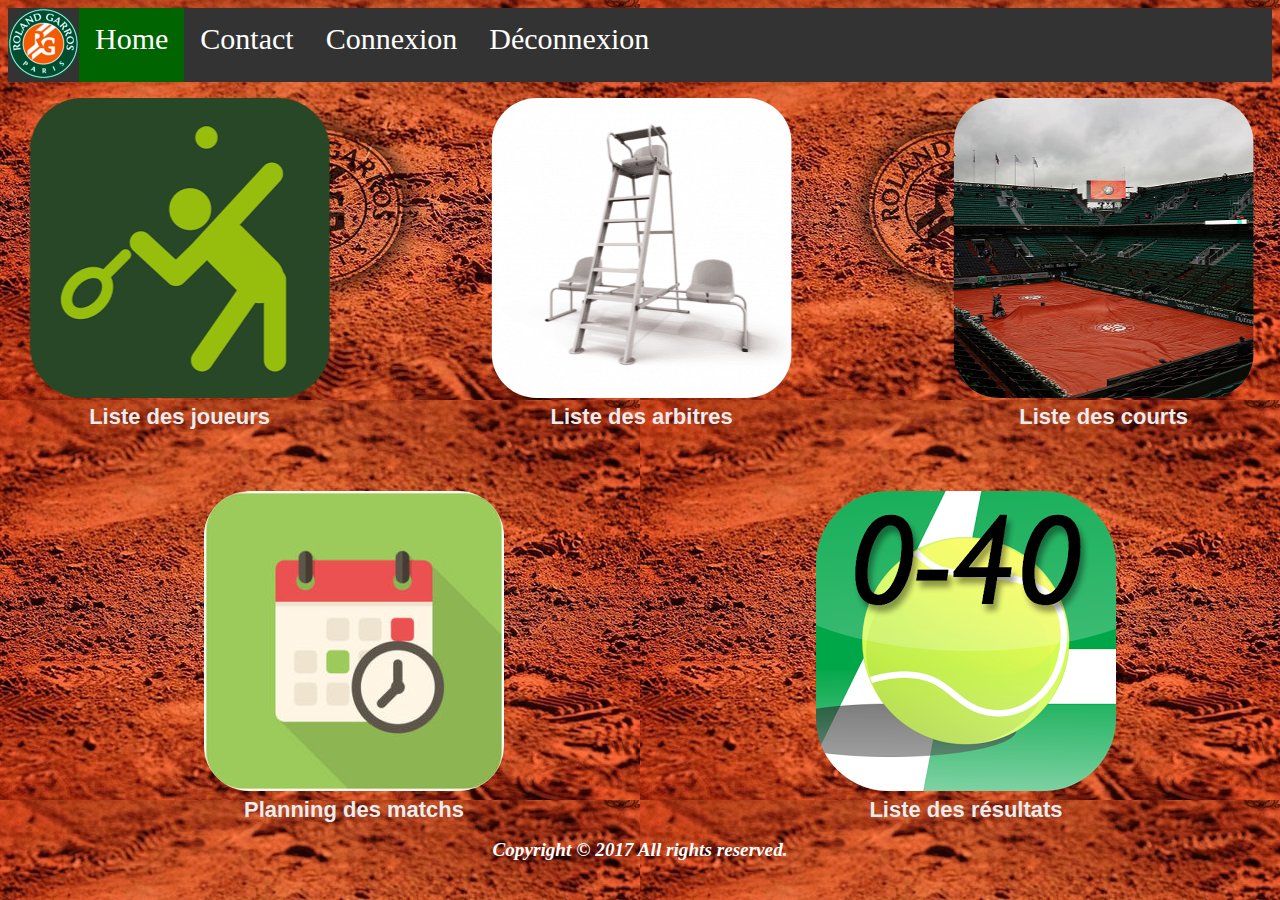
<file: src/main/webapp/index.html>
<!DOCTYPE html>
<html>

<head>
    <meta charset="utf-8" />
    <title>Roland GARROS</title>
    <link rel="stylesheet" type="text/css" href="./CSS/style.css" />
    <link rel="icon" href="./Image/favicon.ico" />
</head>

<body>
  <header>
    <nav class="topnav" id="myTopnav">
            <img class="logoNavBar" src="./Image/Rollandgarros.png" alt="logo roland garros">
            <a class="active" href="index.html">Home</a>
            <a href="contact.html">Contact</a>
            <a class="connect" id="connexion" href="#id01">Connexion</a>
            <a class="deconnect" href="formdeconnexion.html">Déconnexion</a>
            <a class="icon" id="clic">&#9776;</a>
    </nav>
  </header>

  <div id="id01" class="loginArrierePlan">
    <span class="close" title="Close Modal">&times;</span>
    <div class = "login">
  <h2 class="styletitre">Connexion</h2>
  <div class="imgcontainer">
    <img src="./Image/Imageavatar.png" alt="Avatar" class="avatar">
  </div>
  <p>Veuillez entrez votre identifiant et votre mot de passe :</p>
    <form action="" method="post">
      <input class="field" type="text" placeholder="Identifiant" id="username" required="">
      <input class="field" type="password" placeholder="Mot de passe" id="password" required="">
      <input class="chbox" type="checkbox" name = "option" value="Remember">Rester connecté<br/>
      <div class = "espaceBoutons">
      <button class="btn2" type="submit">Connexion</button>
      <button class="btn2" type="button" id="boutonAnnuler">Annuler</button>
    </div>
    </form>
  </div>
  </div>
    <ul>
        <div class="conteneur1">
            <li>
                <a class="logo" id="joueur" href="enregistrerUnJoueur.html">
                    <img src="./Image/joueurTennis.png" alt="Image"/>
                    <div>Liste des joueurs</div>
                </a>
            </li>
            <li>
                <a class="logo" id="arbitre" href="enregistrerUnArbitre.html">
                    <img src="./Image/arbitre.png" alt="Image" class="arrondiimg" />
                    <div>Liste des arbitres</div>
                </a>
            </li>
            <li>
                <a class="logo" id="courts" href="enregistrerUnCourt.html">
                    <img src="./Image/courtRollandGarros.jpg" alt="Image" class="arrondiimg" />
                    <div>Liste des courts</div>
                </a>
            </li>
          </div>
          <div class="conteneur2">
            <li>
                <a class="logo" id="match" href="planifierUnMatch.html">
                    <img src="./Image/planifierMatch.png" alt="Image" class="arrondiimg"/>
                    <div>Planning des matchs</div>
                </a>
            </li>
            <li>
                <a class="logo" id="resultat" href="enregistrerUnResultat">
                    <img src="./Image/resultats.png" alt="Image" class="arrondiimg" />
                    <div>Liste des résultats</div>
                </a>
            </li>

        </div>
    </ul>

    <footer> <em>Copyright © 2017 All rights reserved.</em></footer>
    <script src="./Javascript/javascript.js"></script>
</body>
</file>
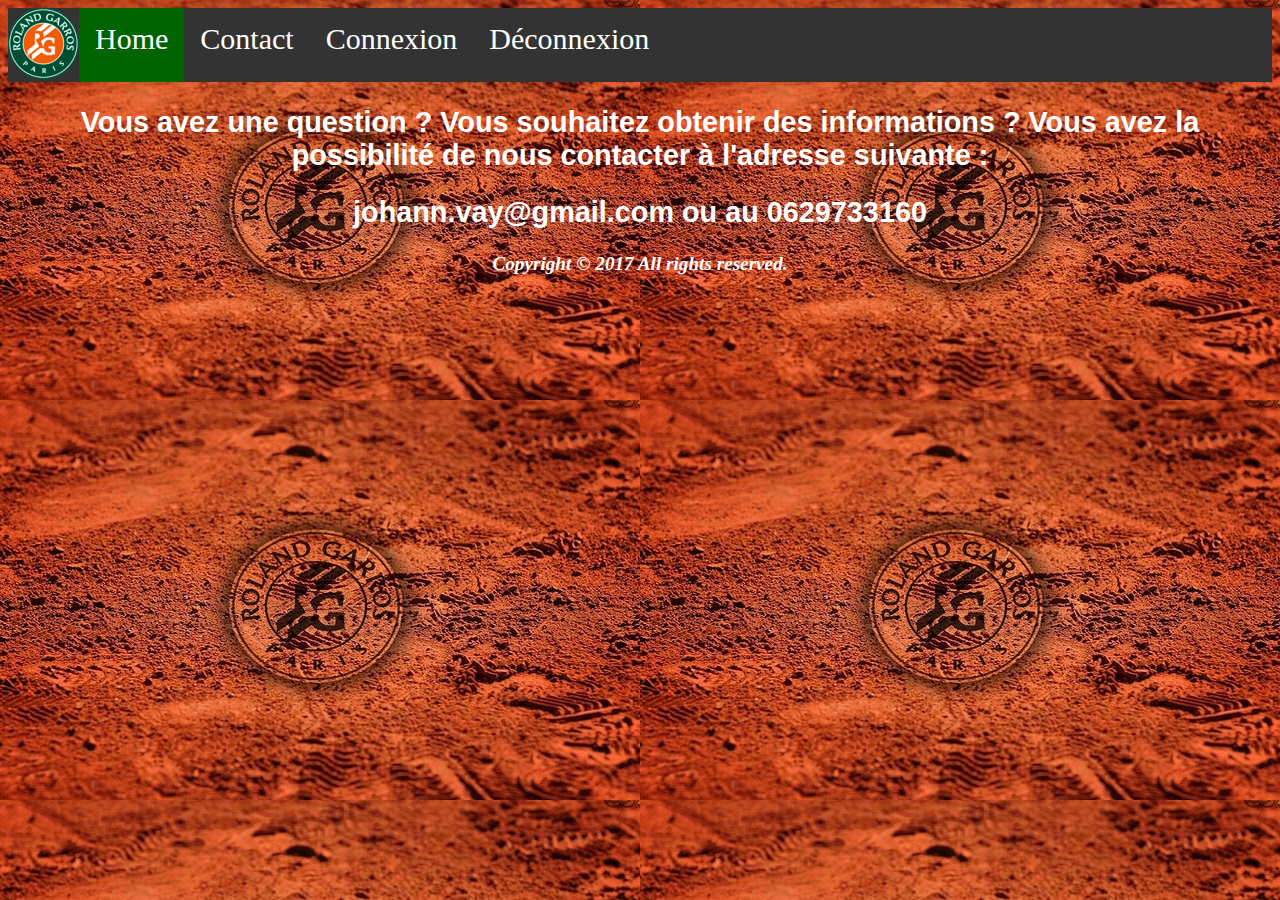
<file: src/main/webapp/contact.html>
<!DOCTYPE html>
<html>
  <head>
    <meta charset="utf-8" />
    <title>Roland GARROS</title>
    <link rel="stylesheet" type="text/css" href="./CSS/style.css" />
    <link rel="icon" href="./Image/favicon.ico" />
</head>

<body>
  <header>
    <nav class="topnav" id="myTopnav">
            <img class="logoNavBar" src="./Image/Rollandgarros.png" alt="logo roland garros">
            <a class="active" href="index.html">Home</a>
            <a href="contact.html">Contact</a>
            <a class="connect" id="connexion" href="#id01">Connexion</a>
            <a class="deconnect" href="formdeconnexion.html">Déconnexion</a>
            <a class="icon" id="clic">&#9776;</a>
    </nav>
  </header>
  <h2 class="styletitre">Vous avez une question ? Vous souhaitez obtenir des informations ? Vous avez la possibilité de nous contacter à l'adresse suivante :</h2>
  <h2 class="styletitre">johann.vay@gmail.com ou au 0629733160</h2>
  <footer> <em>Copyright © 2017 All rights reserved.</em></footer>
  <script src="./Javascript/javascript.js"></script>
</body>
</html>
</file>
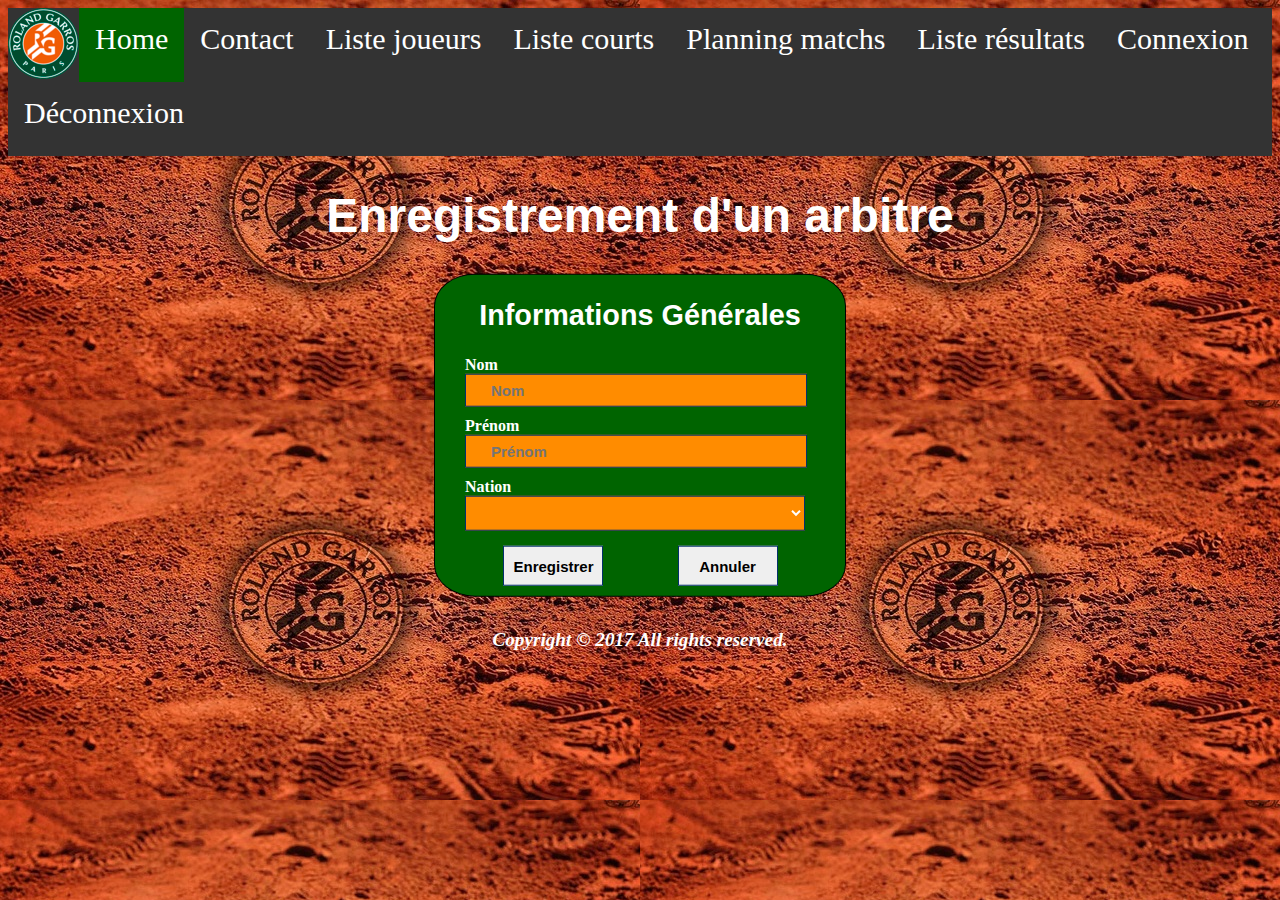
<file: src/main/webapp/enregistrerUnArbitre.html>
<!DOCTYPE html>
<html>

<head>
    <meta charset="utf-8" />
    <title>Roland GARROS</title>
    <link rel="stylesheet" type="text/css" href="./CSS/style.css" />
    <link rel="icon" href="./Image/favicon.ico" />
</head>

<body>
  <header>
    <nav class="topnav" id="myTopnav">
      <img class="logoNavBar" src="./Image/Rollandgarros.png" alt="logo roland garros">
      <a class="active" href="index.html">Home</a>
      <a href="contact.html">Contact</a>
      <a class="logo" id="joueur" href="enregistrerUnJoueur.html">Liste joueurs</a>
      <a class="logo" id="courts" href="enregistrerUnCourt.html">Liste courts</a>
      <a class="logo" id="match" href="planifierUnMatch.html">Planning matchs</a>
      <a class="logo" id="resultat" href="enregistrerUnResultat">Liste résultats</a>
      <a class="connect" id="connexion" href="#id01">Connexion</a>
      <a class="deconnect" href="formdeconnexion.html">Déconnexion</a>
      <a class="icon" id="clic">&#9776;</a>
    </nav>
  </header>

<h1 class="styletitre">Enregistrement d'un arbitre</h1>
  <div class="login">
    <form action="" method="post">
            <h2 class="styletitre">Informations Générales</h2>
                <label for="nom" class="textformulaire">
                  Nom
                </label>
                <input class="field2" type="text" placeholder="Nom" id="nom" required="">

                <label for="prenom" class="textformulaire">
                  Prénom
                </label>
                <input class="field2" placeholder="Prénom" type="text" name="user_first_name" id="prenom" required="" />
                <label for="selectionSex" class="textformulaire">
                  Nation
                </label>
                <select name="selectionSex" class = "field3" id="selectionSex" required="">
                  <option value=1>
                  </option>
                </select>
                <div class = "espaceBoutons">
                <button class="btn2" type="submit">
                  Enregistrer
                </button>
                <button class="btn2" type="reset">
                  Annuler
                </button>
                </div>
              </form>
            </div>
      <footer> <em>Copyright © 2017 All rights reserved.</em></footer>
      <script src="./Javascript/javascript.js"></script>
</body>
</file>
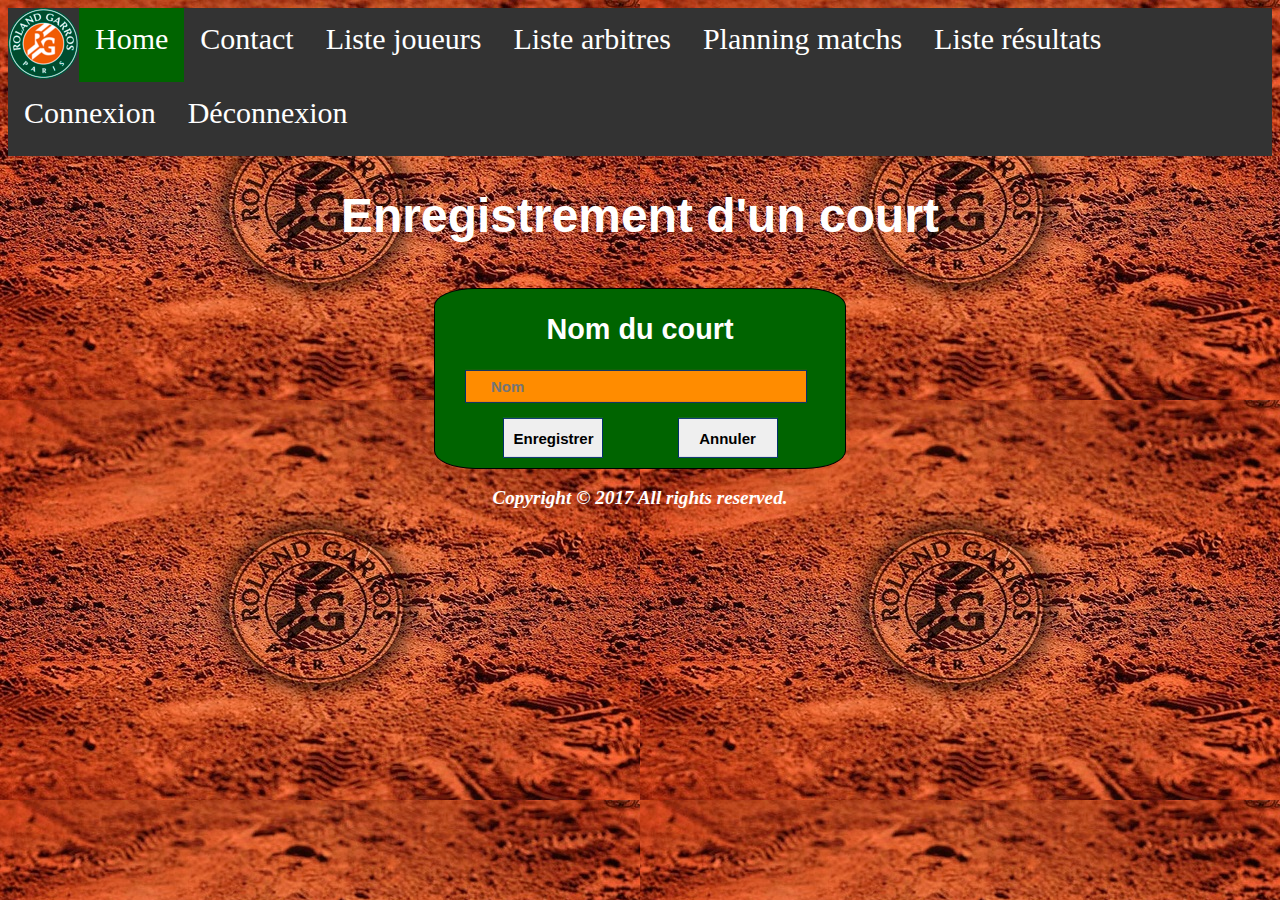
<file: src/main/webapp/enregistrerUnCourt.html>
<!DOCTYPE html>
<html>

<head>
    <meta charset="utf-8" />
    <title>Roland GARROS</title>
    <link rel="stylesheet" type="text/css" href="./CSS/style.css" />
    <link rel="icon" href="./Image/favicon.ico" />
</head>

<body>
  <header>
    <nav class="topnav" id="myTopnav">
      <img class="logoNavBar" src="./Image/Rollandgarros.png" alt="logo roland garros">
      <a class="active" href="index.html">Home</a>
      <a href="contact.html">Contact</a>
      <a class="logo" id="joueur" href="enregistrerUnJoueur.html">Liste joueurs</a>
      <a class="logo" id="arbitre" href="enregistrerUnArbitre.html">Liste arbitres</a>
      <a class="logo" id="match" href="planifierUnMatch.html">Planning matchs</a>
      <a class="logo" id="resultat" href="enregistrerUnResultat">Liste résultats</a>
      <a class="connect" id="connexion" href="#id01">Connexion</a>
      <a class="deconnect" href="formdeconnexion.html">Déconnexion</a>
      <a class="icon" id="clic">&#9776;</a>
    </nav>
  </header>

<h1 class="styletitre">Enregistrement d'un court</h1>
  <div class="login">
    <form action="" method="post">
            <h2 class="styletitre">Nom du court</h2>

                <input class="field2" type="text" placeholder="Nom" id="nom" required="">

                <div class = "espaceBoutons">
                <button class="btn2" type="submit">
                  Enregistrer
                </button>
                <button class="btn2" type="reset">
                  Annuler
                </button>
                </div>
              </form>
            </div>
      <footer> <em>Copyright © 2017 All rights reserved.</em></footer>
      <script src="./Javascript/javascript.js"></script>
</body>
</file>
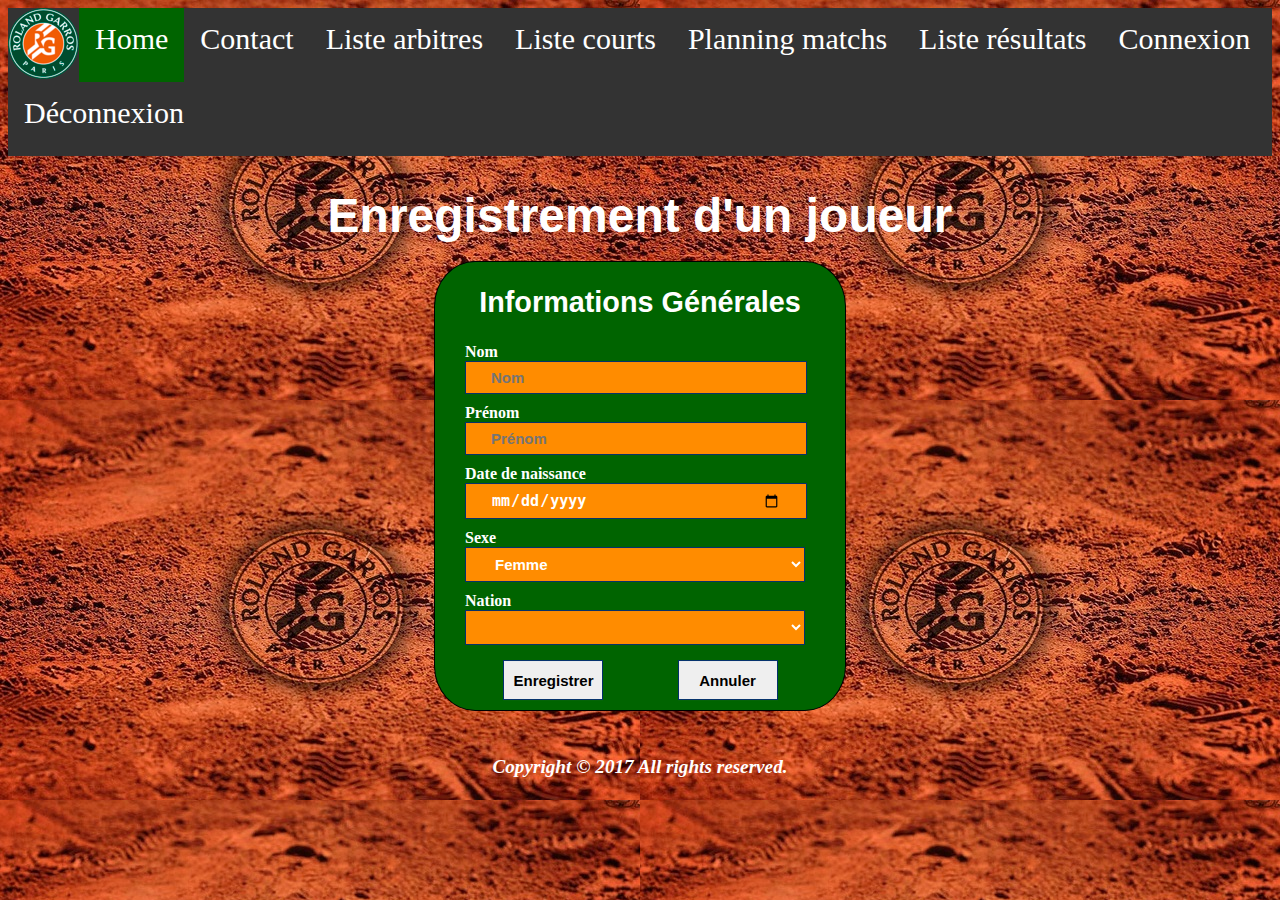
<file: src/main/webapp/enregistrerUnJoueur.html>
<!DOCTYPE html>
<html>

<head>
    <meta charset="utf-8" />
    <title>Roland GARROS</title>
    <link rel="stylesheet" type="text/css" href="./CSS/style.css" />
    <link rel="icon" href="./Image/favicon.ico" />
</head>

<body>
  <header>
    <nav class="topnav" id="myTopnav">
            <img class="logoNavBar" src="./Image/Rollandgarros.png" alt="logo roland garros">
            <a class="active" href="index.html">Home</a>
            <a href="contact.html">Contact</a>
            <a class="logo" id="arbitre" href="enregistrerUnArbitre.html">Liste arbitres</a>
            <a class="logo" id="courts" href="enregistrerUnCourt.html">Liste courts</a>
            <a class="logo" id="match" href="planifierUnMatch.html">Planning matchs</a>
            <a class="logo" id="resultat" href="enregistrerUnResultat">Liste résultats</a>
            <a class="connect" id="connexion" href="#id01">Connexion</a>
            <a class="deconnect" href="formdeconnexion.html">Déconnexion</a>
            <a class="icon" id="clic">&#9776;</a>
    </nav>
  </header>

<h1 class="styletitre">Enregistrement d'un joueur</h1>
  <div class="login">
    <form action="" method="post">
            <h2 class="styletitre">Informations Générales</h2>
                <label for="nom" class=textformulaire>
                  Nom
                </label>
                <input class="field2" type="text" placeholder="Nom" id="nom" required="">

                <label for="prenom" class="textformulaire">
                  Prénom
                </label>
                <input class="field2" placeholder="Prénom" type="text" name="user_first_name" id="prenom" required="" />

                <label for="datenaissance" class="textformulaire">
                  Date de naissance
                </label>
                <input type="date" class = "field2" name="datenaissance" id="datenaissance" required=""/>

                <label for="selectionSexe" class="textformulaire">
                  Sexe
                </label>
                <select name="selectionSexe" class = "field3" id="selectionSexe" required="">
                  <option value=1>
                    Femme
                  </option>
                  <option value=2>
                    Homme
                  </option>
                </select>
                <label for="selectionNation" class="textformulaire">
                  Nation
                </label>
                <select name="selectionNation" class = "field3" id="selectionNation" required="">
                  <option value=1>
                  </option>
                </select>
                <div class = "espaceBoutons">
                <button class="btn2" type="submit">
                  Enregistrer
                </button>
                <button class="btn2" type="reset">
                  Annuler
                </button>
                </div>
              </form>
            </div>
      <footer> <em>Copyright © 2017 All rights reserved.</em></footer>
      <script src="./Javascript/javascript.js"></script>
</body>
</file>
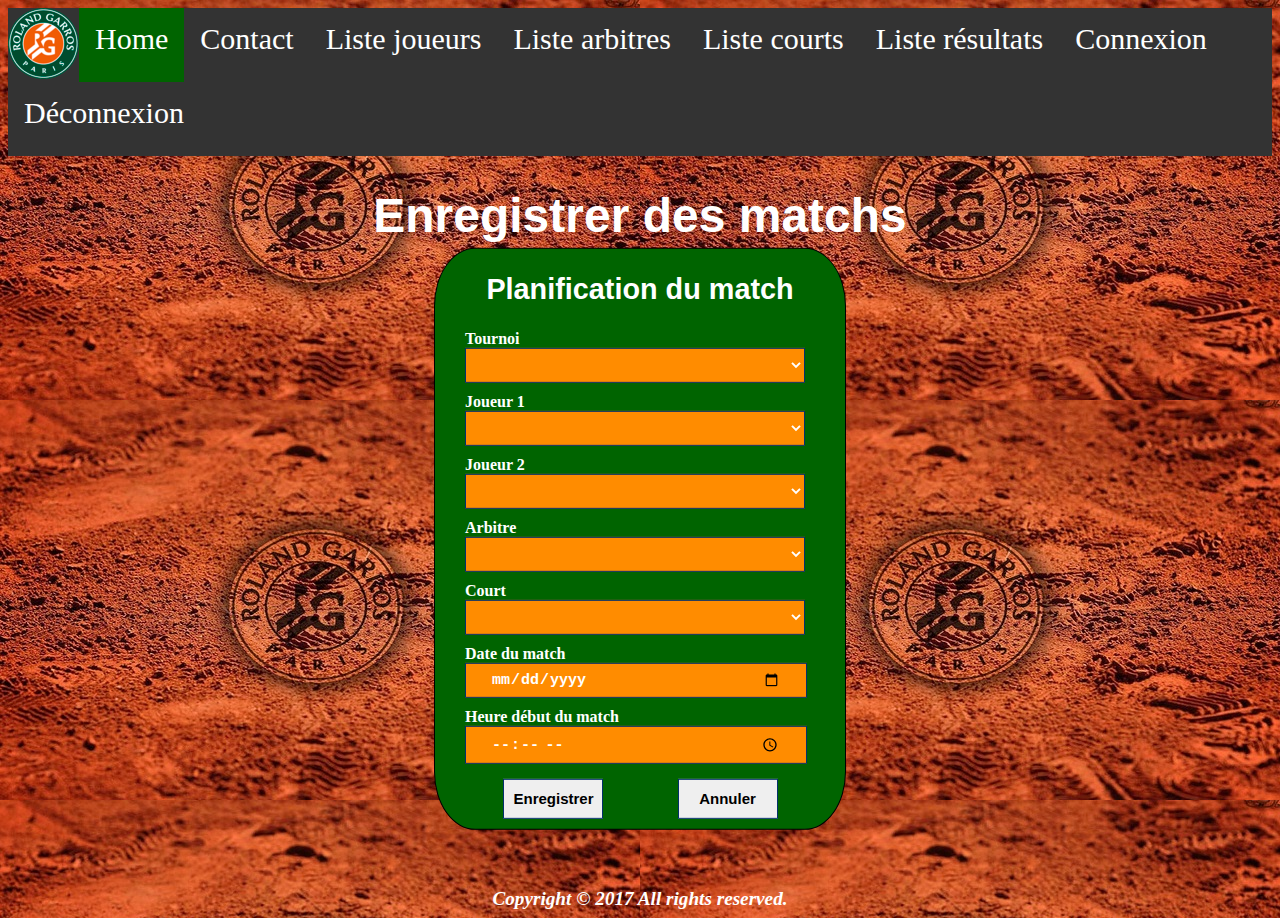
<file: src/main/webapp/planifierUnMatch.html>
<!DOCTYPE html>
<html>

<head>
    <meta charset="utf-8" />
    <title>Roland GARROS</title>
    <link rel="stylesheet" type="text/css" href="./CSS/style.css" />
    <link rel="icon" href="./Image/favicon.ico" />
</head>

<body>
  <header>
    <nav class="topnav" id="myTopnav">
      <img class="logoNavBar" src="./Image/Rollandgarros.png" alt="logo roland garros">
      <a class="active" href="index.html">Home</a>
      <a href="contact.html">Contact</a>
      <a class="logo" id="joueur" href="enregistrerUnJoueur.html">Liste joueurs</a>
      <a class="logo" id="arbitre" href="enregistrerUnArbitre.html">Liste arbitres</a>
      <a class="logo" id="courts" href="enregistrerUnCourt.html">Liste courts</a>
      <a class="logo" id="resultat" href="enregistrerUnResultat">Liste résultats</a>
      <a class="connect" id="connexion" href="#id01">Connexion</a>
      <a class="deconnect" href="formdeconnexion.html">Déconnexion</a>
      <a class="icon" id="clic">&#9776;</a>
    </nav>
  </header>

<h1 class="styletitre">Enregistrer des matchs</h1>
  <div class="login">
    <form action="" method="post">
            <h2 class="styletitre">Planification du match</h2>
            <label for="selectionTournoi" class="textformulaire">
              Tournoi
            </label>
                <select name="selectionTournoi" class = "field3" id="selectionTournoi" required="">
                  <option value=1>
                  </option>
                </select>
                <label for="selectionJoueur1" class="textformulaire">
                  Joueur 1
                </label>
                <select name="selectionJoueur1" class = "field3" id="selectionJoueur1" required="">
                  <option value=1>
                  </option>
                </select>
                <label for="selectionJoueur2" class="textformulaire">
                  Joueur 2
                </label>
                <select name="selectionJoueur2" class = "field3" id="selectionJoueur2" required="">
                  <option value=1>
                  </option>
                </select>
                <label for="selectionArbitre" class="textformulaire">
                  Arbitre
                </label>
                <select name="selectionArbitre" class = "field3" id="selectionArbitre" required="">
                  <option value=1>
                  </option>
                </select>
                <label for="selectionCourt" class="textformulaire">
                  Court
                </label>
                <select name="selectionCourt" class = "field3" id="selectionCourt" required="">
                  <option value=1>
                  </option>
                </select>
                <label for="dateMatch" class=textformulaire>
                  Date du match
                </label>
                <input type="date" class = "field2" name="dateMatch" id="dateMatch" required=""/>

                <label for="heureMatch" class=textformulaire>
                  Heure début du match
                </label>
                <input type="time" class = "field2" name="heureMatch" id="heureMatch" required=""/>

                <div class = "espaceBoutons">
                <button class="btn2" type="submit">
                  Enregistrer
                </button>
                <button class="btn2" type="reset">
                  Annuler
                </button>
                </div>
              </form>
            </div>
      <footer> <em>Copyright © 2017 All rights reserved.</em></footer>
      <script src="./Javascript/javascript.js"></script>
</body>
</file>
<file: src/main/webapp/CSS/style.css>
body {
    background-image: url(../Image/imagedefond.jpeg);
}

.styletitre {
    font-weight: bold;
    color: white;
    text-align: center;
    font-family: "Segoe print", Arial, Helvetica, sans-serif;
}
h1{
  font-size: 300%;
}

h2 {
  font-size: 180%;
}

label {
    margin-top: 10px;
    display: block;
}

footer {
    font-size: 120%;
    font-weight: bold;
    text-align: center;
    color: white;
}

.topnav {
    background-color: #333;
    overflow: hidden;
}



/* Style the links inside the navigation bar */

.topnav a {
    float: left;
    display: block;
    color: white;
    text-align: center;
    padding: 14px 16px;
    text-decoration: none;
    font-size: 30px;
    height: 46px;
}


/* Change the color of links on hover */

.topnav a:hover:not(.active) {
    background-color: #FF8C00;
    font-style: italic;
    cursor: pointer;
}

.active {
    /*permet à home de rester vert*/
    background-color: #006400;
    /*couleur verte*/
}


/* Hide the link that should open and close the topnav on small screens */

.topnav .icon {
    display: none;
    cursor: pointer;
}

@media screen and (max-width: 600px) {
    .topnav a {
        display: none;
    }
    .topnav a.icon {
        float: right;
        display: block;
    }
}


/* The "responsive" class is added to the topnav with JavaScript when the user clicks on the icon. This class makes the topnav look good on small screens (display the links vertically instead of horizontally) */

@media screen and (max-width: 600px) {
    .topnav.responsive {
        position: relative;
    }
    .topnav.responsive a.icon {
        position: absolute;
        right: 0;
        top: 0;
    }
    .topnav.responsive a {
        float: none;
        display: block;
        text-align: left;
    }
}

.logoNavBar {
    float: left;
}

.conteneur1, .conteneur2 {
    display: flex;
    flex-direction: row;
    flex-wrap: wrap;
    list-style-type: none;
    font-size: 22px;
    font-family: Verdana, sans-serif;
    font-weight: bold;
    text-align: center;
}

.conteneur1 {
    justify-content: space-between;
    transform: translateY(5%);
    transform: translateX(-1.5%);
}

.conteneur2 {
    justify-content: space-around;
    margin-top: 5%;
}

.logo {
    list-style-type: none;
    text-decoration: none;
    color: #EAECEE;
}

.arrondiimg {
    border-radius: 15%;
}

.logo:hover {
    opacity: 0.7;
}

/* Center the avatar image inside this container */
.imgcontainer {
    text-align: center;
    margin: 24px 0 12px 0;
}

/* Avatar image */
img.avatar {
    width: 40%;
    border-radius: 50%;
}
.loginArrierePlan {
    display: none;
    /* Hidden by default */
    position: fixed;
    /* Stay in place */
    z-index: 1;
    /* Sit on top */
    left: 0;
    top: 0;
    width: 100%;
    /* Full width */
    height: 100%;
    /* Full height */
    overflow: auto;
    /* Enable scroll if needed */
    background-color: rgb(0, 0, 0);
    /* Fallback color */
    background-color: rgba(0, 0, 0, 0.4);
    /* Black w/ opacity */
    padding-top: 60px;
}


/* The Close Button (x) */

.close {
    position: absolute;
    right: 35px;
    top: 15px;
    color: #FFFFFF;
    font-size: 40px;
    font-weight: bold;
}

.close:hover, .close:focus {
    color: red;
    cursor: pointer;
}

.login {
    width: 350px;
    margin: auto;
    border: 1px #CCC solid;
    padding: 0px 30px;
    background-color: #006400;
    color: #FFFFFF;
    border-radius: 10%;
    border-color: black;
    margin-top: 5%;
    font-weight: bold;
    transform: translateY(-10%);
}


.field, .field2, .field3 {
    background: #FF8C00;
    border: 1px #03306b solid;
    color: #FFFFFF;
    font-weight: bold;
    font-size: 15px;
}
.field {
    padding: 10px 25px;
    margin: 5px 25px;
    width: 250px;
}

.field2 {
    padding: 7px 25px;
    width: 290px;
}

.field3 {
    padding: 7px 25px;
    width: 340px;
}

.field:hover, .field2:hover, .field3:hover {
    background-color: #B8860B
}


.login h1, p, .chbox, .btn {
    margin-left: 25px;
    color: #FFF;
}
.btn, .btn2{
      display:inline-block;
      border: 1px #03306b solid;
      font-weight: bold;
      font-size: 15px;
      padding: 10px 10px;
      cursor: pointer;
}
.btn {
    height: 40px;
    width: 135px;
    margin-bottom:20px;
    margin-top:20px;
}

.btn2 {
    height: 40px;
    width: 100px;
    margin: 2px 2px;
    margin-top: 15px;
    margin-bottom: 10px;
}

.espaceBoutons {
    display: flex;
    flex-direction: row;
    justify-content: space-around;
}

.btn:hover, .btn2:hover {
    background-color: #808080
}

.centrer {
    position: relative;
    background-color: #FAFAFA;
    padding: 3px;
    width: 600px;
    left: 450px;
    display: flex;
    flex-direction: column;
}

.selection {
    background: #FF8C00;
    font-size: 15px;
    margin: 2px 2px;
    padding: 2px 25px;
}
</file>
